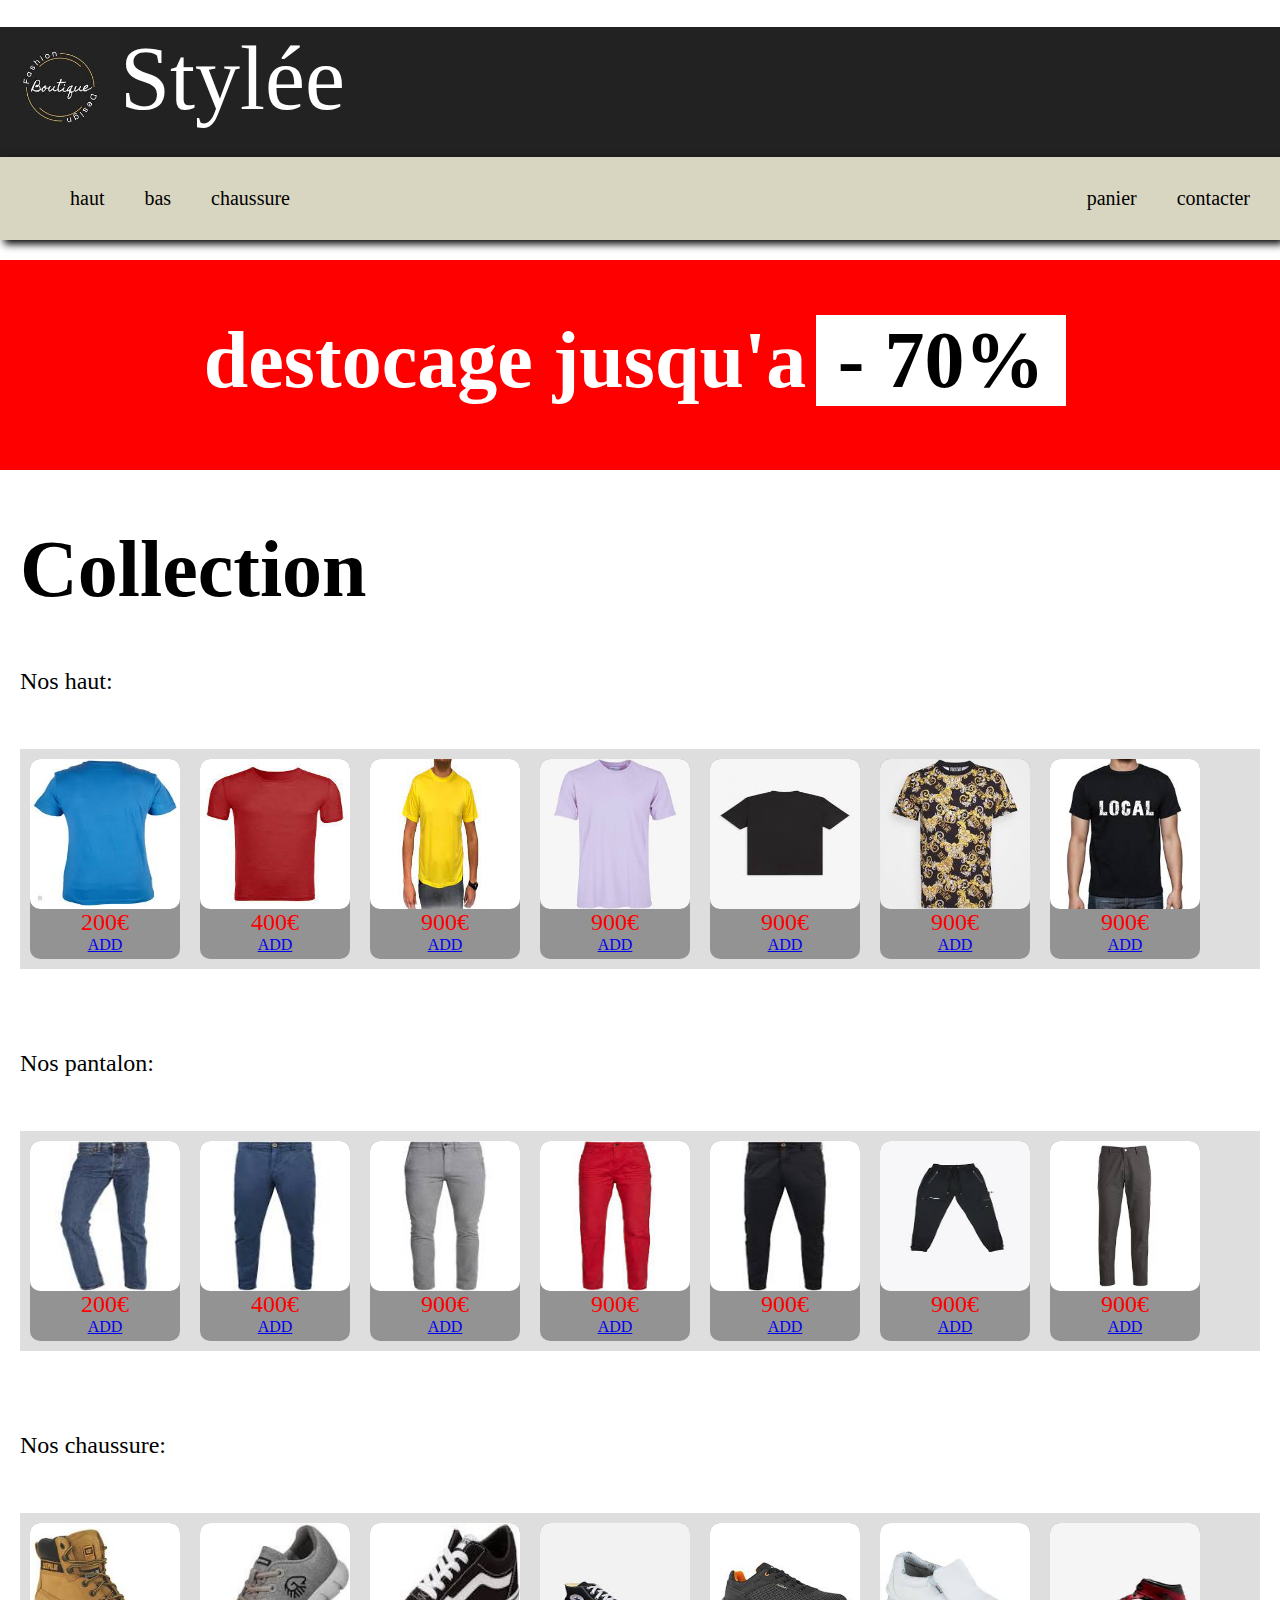
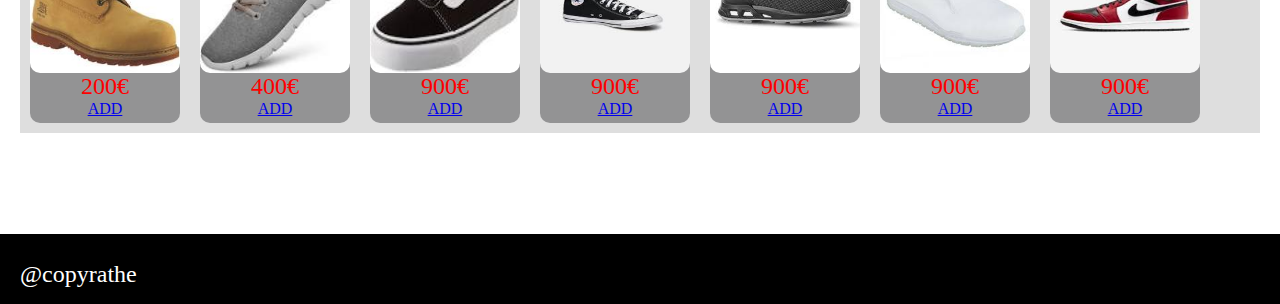
<file: ecomercejs - Copie/index.html>
<!DOCTYPE html>

<html>
    <head>
        <meta charset="utf-8">
        <meta name="description" content="vente de vetement sur stylé.com">
        <title>stylé.com</title>
        <link rel="stylesheet" href="style.css">
    </head>

    <body>
<br>
    <header>
       
        <span>
           <img src="img/te.jpg" alt="logo"/>Stylée
            
        
   </span><nav>
            <ul>
            <li><a href="#hauts">haut</a></li>
            <li><a href="#bass">bas</a></li>
            <li><a href="#chaussures">chaussure</a></li></ul>
            <ul>
            <li><a href="panier.html">panier</a></li>
            <li><a href="mailto:#">contacter</a></li></ul>
        </nav>
        <span class="destoc">destocage jusqu'a<div> - 70% </div></span>
    </header>
     <section>
    
    <h1>Collection</h1>
     <div id="hauts">Nos haut: </div><br><br>
    <div id="haut"></div><br><br><br>
    <div id="bass">Nos pantalon: </div><br><br>
    <div id="bas"></div><br><br><br>
    <div id="chaussures">Nos chaussure:</div><br></br>
    <div id="chaussure"></div><br><br><br>

    </section>

    <footer>
     <br><div> @​copyrathe</div>

    </footer>
   
    <script type="text/javascript" src="produits.js"></script>
   
    </body>




</html>
</file>
<file: ecomercejs - Copie/style.css>
body{
    background-color: rgb(255, 255, 255);
    margin: 0px;
    font-size: x-large;
}


.objet{
    background-color: rgb(147, 147, 148);
    display: block;
    width: 150px;
    height: 200px;
    font-size: x-large;
    color: red;
   border-radius: 10px;
   margin: 10px;
    display: flex;
    flex-direction: column;
    align-items: center;
}


.objet a {
    font-size: medium;
}
.objet img {
    width: 150px;
    height: 150px;
    border-radius:10px;
}
#haut{
    display: flex;
    flex-direction: row;
    background: rgba(211, 211, 211, 0.76);
}


#bas{
    display: flex;
    flex-direction: row;
    background: rgba(211, 211, 211, 0.76);
   
        
}


#chaussure{
    display: flex;
    flex-direction: row;
    background: rgba(211, 211, 211, 0.76);
}



section{
    margin: 20px;
}
img {
    width: 50px;
    height: 50px;
}



footer{
    background-color: black;
    height: 70px;
    color: white;
    margin: 0px;
}
footer div {
    margin-left: 20px;
}


nav{
    position: sticky;
    display: flex;
    flex-direction: row;
    justify-content: space-between;
    background-color: rgb(216, 214, 192);
    box-shadow: 4px 4px 8px black;
}

ul{
    margin: 10px;
   font-size: 20px;
    display: flex;
    flex-direction: row;
}

li{
    margin:20px;
    list-style: none;
}

li a {
    text-decoration: none;
    color:black;
}


h1{
    font-size: 80px;
}



header span {
    display: flex;
    flex-direction: row;
    font-size: 90px; 
    background-color: rgb(34, 34, 34);
    color: rgb(255, 255, 255);
    font-family: cursive, serif;
    padding-bottom: 10px;

}

header span img {
    width: 120px;
    height: 120px;
}


.destoc{
    margin-top: 20px;
    display: flex;
    flex-direction: row;
    background-color: red;
    font-size: 80px;
    justify-content: center;
    color: white;
    font-weight: bold;
    align-items: center;
    height: 200px;
}

.destoc div{
    color: black;
    background-color: white;
    text-align: center;
    width: 250px;
    margin: 10px;
}
</file>
